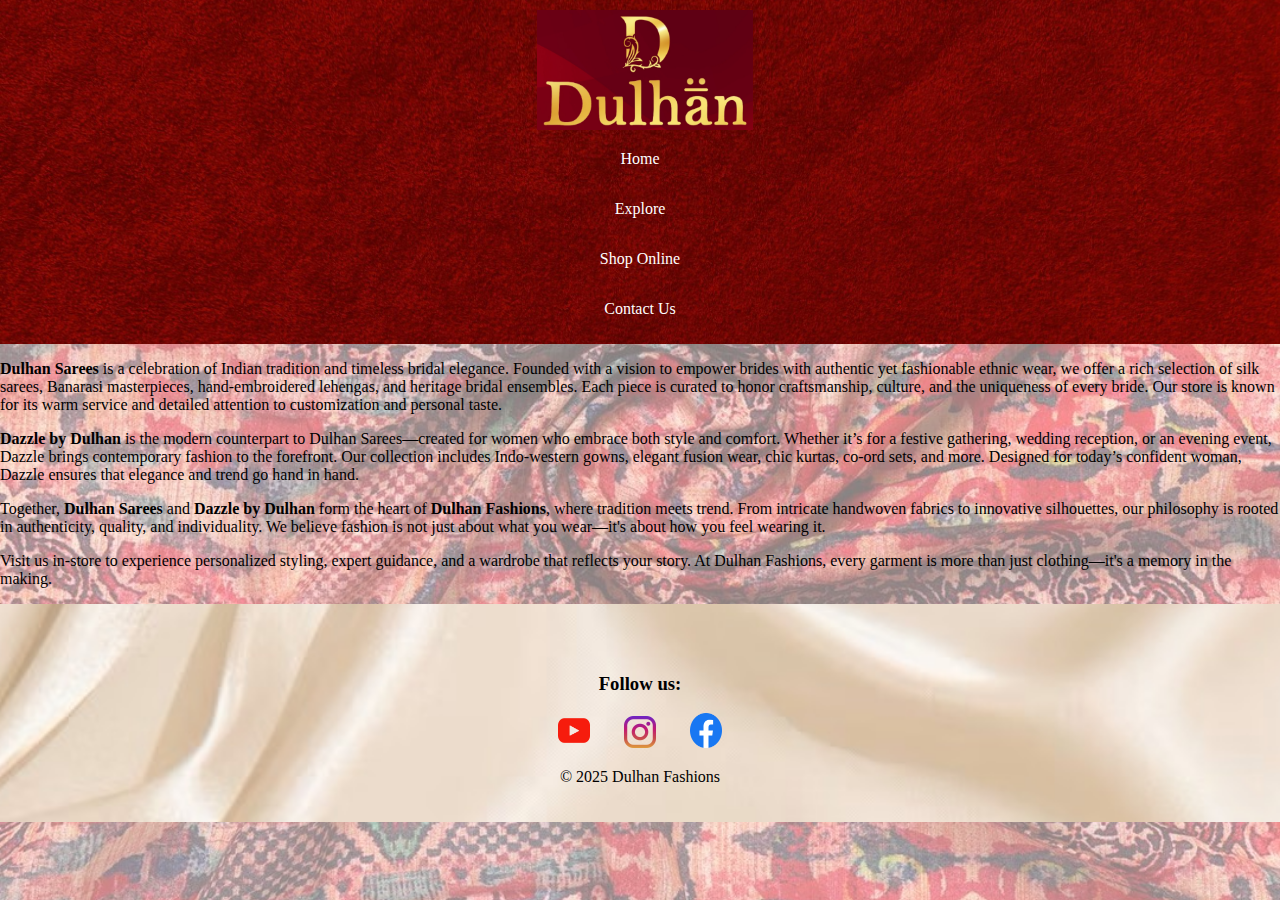
<file: about.html>
<!DOCTYPE html>
<html lang="en">
<head>
  <meta charset="UTF-8"/>
  <meta name="viewport" content="width=device-width, initial-scale=1.0"/>
  <title>About Us</title>
  <link rel="stylesheet" href="styles.css" />
   <link rel="icon" type="image/png" href="./assets/master-logo.png" />
</head>
<body>
    <div class="head">
   
    
   <a href=./index.html><img class="logo"  src =./assets/master-logo.png ></a>
    
    
   
    <p class="link"><a href="./index.html">Home</a></p>
    <p class="link"><a href="./explore.html">Explore</a></p>
    <p class="link"><a href="./shop.html">Shop Online</a></p>
   
  
    <p class="link"><a href="./contact.html">Contact Us</a></p>
    
    
</div>


<section class="about">
  <p><strong>Dulhan Sarees</strong> is a celebration of Indian tradition and timeless bridal elegance. Founded with a vision to empower brides with authentic yet fashionable ethnic wear, we offer a rich selection of silk sarees, Banarasi masterpieces, hand-embroidered lehengas, and heritage bridal ensembles. Each piece is curated to honor craftsmanship, culture, and the uniqueness of every bride. Our store is known for its warm service and detailed attention to customization and personal taste.</p>

  <p><strong>Dazzle by Dulhan</strong> is the modern counterpart to Dulhan Sarees—created for women who embrace both style and comfort. Whether it’s for a festive gathering, wedding reception, or an evening event, Dazzle brings contemporary fashion to the forefront. Our collection includes Indo-western gowns, elegant fusion wear, chic kurtas, co-ord sets, and more. Designed for today’s confident woman, Dazzle ensures that elegance and trend go hand in hand.</p>

  <p>Together, <strong>Dulhan Sarees</strong> and <strong>Dazzle by Dulhan</strong> form the heart of <strong>Dulhan Fashions</strong>, where tradition meets trend. From intricate handwoven fabrics to innovative silhouettes, our philosophy is rooted in authenticity, quality, and individuality. We believe fashion is not just about what you wear—it's about how you feel wearing it.</p>

  <p>Visit us in-store to experience personalized styling, expert guidance, and a wardrobe that reflects your story. At Dulhan Fashions, every garment is more than just clothing—it's a memory in the making.</p>
</section>




  <div class="bottom-container">
    <footer>
      <h3>Follow us:</h3>
      <a class="footer-link" href="https://youtube.com/@dulhansareesgondia/"><img height="35" width="32" src="./assets/youtube.png"></a>
      <a class="footer-link" href="https://www.instagram.com/maneeshaagrawalhora/"><img height="32" width="32" src="./assets/insta.png"></a>
      <a class="footer-link" href="https://www.facebook.com/Dulhangondia/"><img height="35" width="32" src="./assets/facebook.png"></a>
      <p class="copyright">© 2025 Dulhan Fashions</p>
    </footer>
  </div>
</body>
</html>
</file>
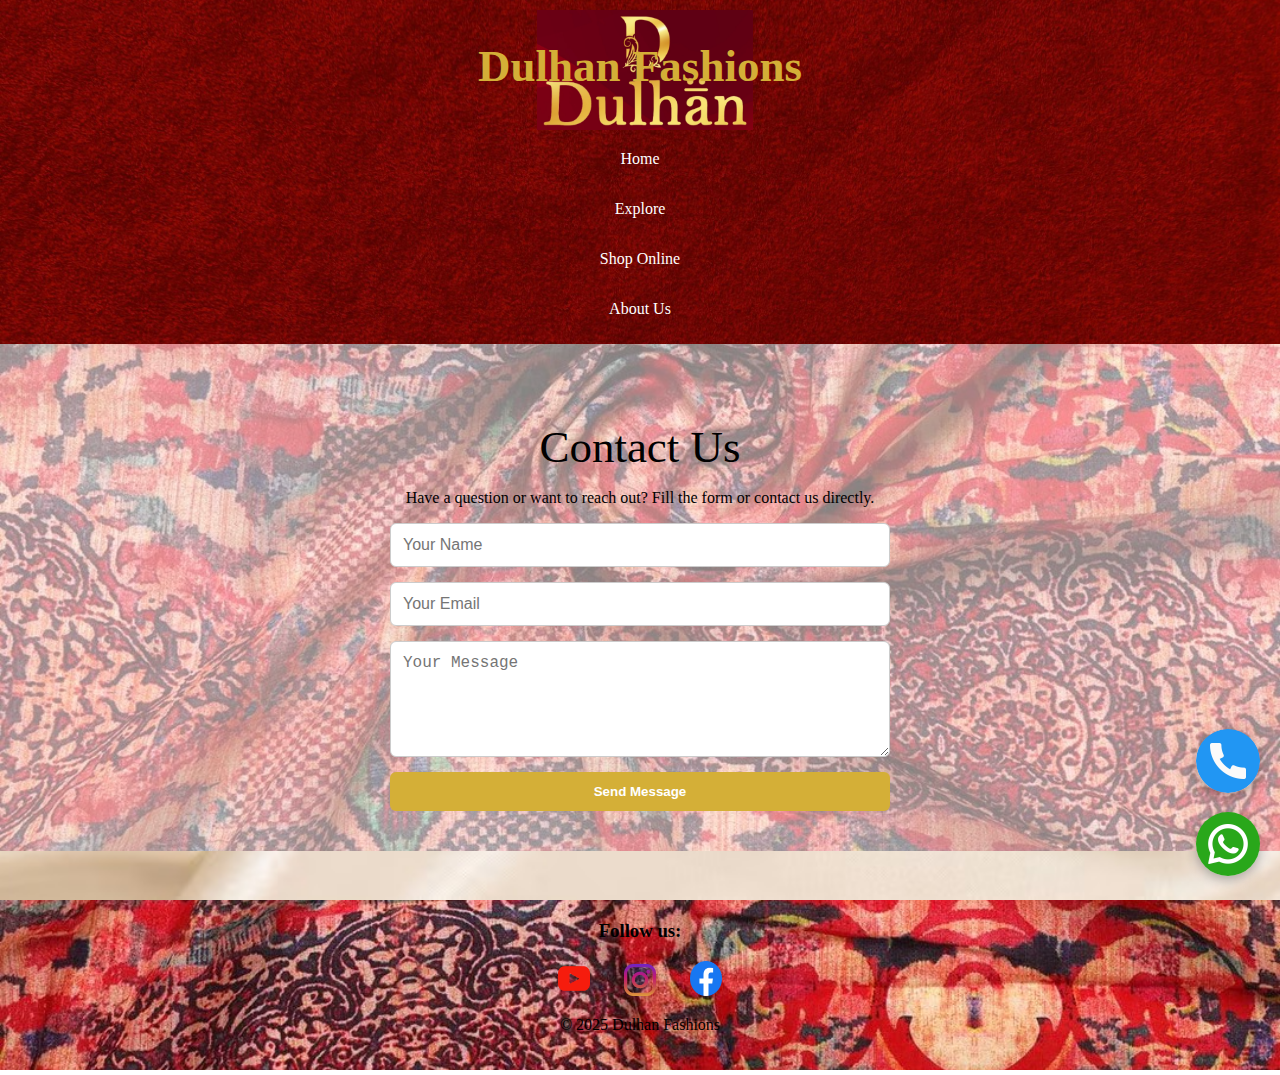
<file: contact.html>
<!DOCTYPE html>
<html lang="en">
<head>
  <meta charset="UTF-8" />
  <meta name="viewport" content="width=device-width, initial-scale=1.0"/>
  <title>Contact Us - Dulhan Fashions</title>
  <link rel="stylesheet" href="styles.css" />
   <link rel="icon" type="image/png" href="./assets/master-logo.png" />
</head>
<body>

  <div class="head">
    <a href="./index.html"><img class="logo" src="./assets/master-logo.png" /></a>
    <h1 class="brand-heading">Dulhan Fashions</h1>
    <p class="link"><a href="./index.html">Home</a></p>
    <p class="link"><a href="./explore.html">Explore</a></p>
    <p class="link"><a href="./shop.html">Shop Online</a></p>
    <p class="link"><a href="./about.html">About Us</a></p>
    
  </div>

  <section class="contact-section">
    <h2>Contact Us</h2>
    <p>Have a question or want to reach out? Fill the form or contact us directly.</p>

    <form class="contact-form" action="#" method="POST">
      <input type="text" placeholder="Your Name" required />
      <input type="email" placeholder="Your Email" required />
      <textarea placeholder="Your Message" rows="5" required></textarea>
      <button type="submit">Send Message</button>
    </form>
  </section>

  <!-- Floating Call & WhatsApp Icons -->
  <div class="floating-buttons">
    <a href="tel:+91982307880" class="floating-icon">
      <img src="./assets/call.png" alt="Call Us" />
    </a>
    <a href="https://wa.me/919823007880" target="_blank" class="floating-icon">
      <img src="./assets/whatsapp.png" alt="WhatsApp Us" />
    </a>
  </div>

  <div class="bottom-container">
    <footer>
      <h3>Follow us:</h3>
      <a class="footer-link" href="https://youtube.com/@dulhansareesgondia/"><img height="35" width="32" src="./assets/youtube.png"></a>
      <a class="footer-link" href="https://www.instagram.com/maneeshaagrawalhora/"><img height="32" width="32" src="./assets/insta.png"></a>
      <a class="footer-link" href="https://www.facebook.com/Dulhangondia/"><img height="35" width="32" src="./assets/facebook.png"></a>
      <p class="copyright">© 2025 Dulhan Fashions</p>
    </footer>
  </div>

</body>
</html>
</file>
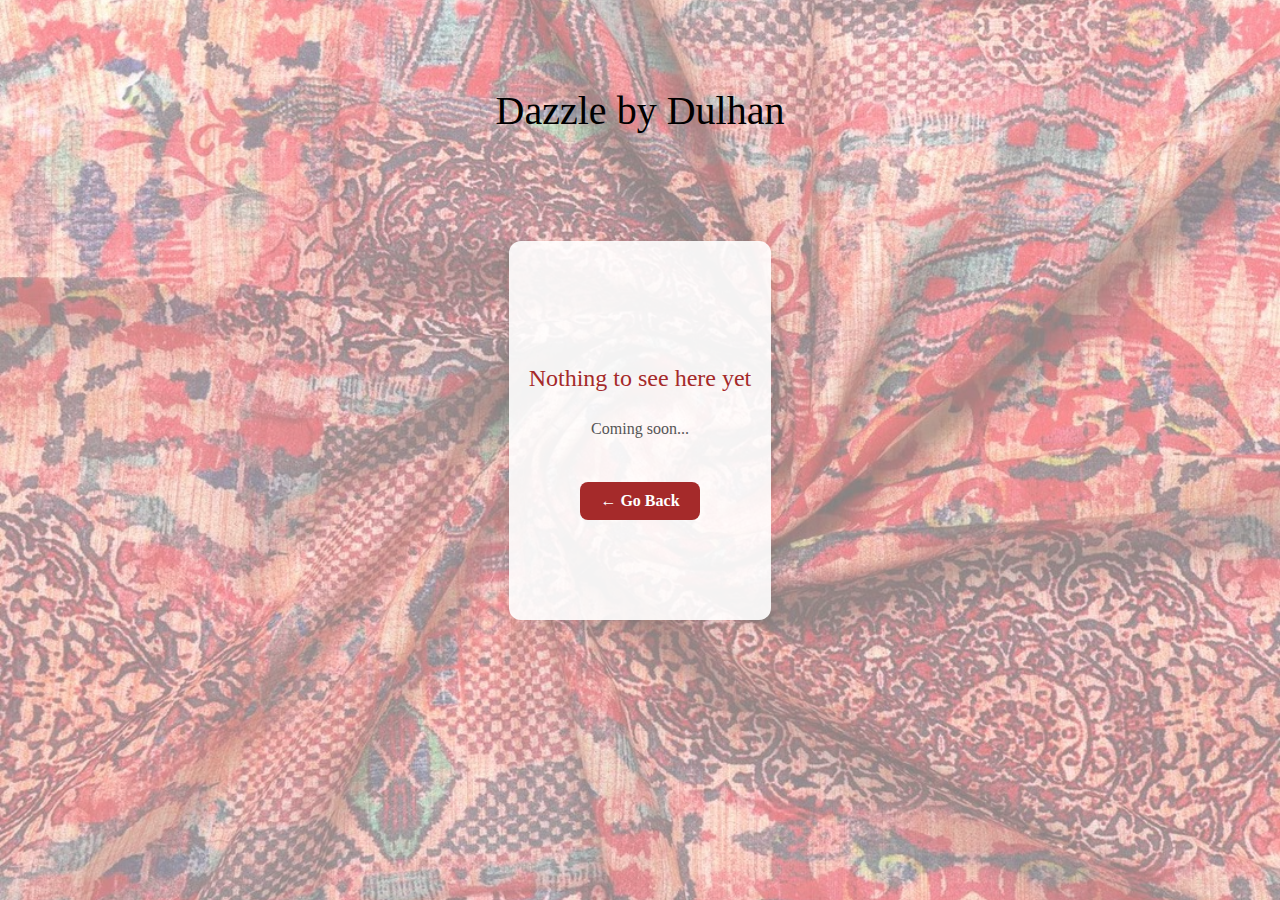
<file: dazzle.html>
<!DOCTYPE html>
<html lang="en">
<head>
  <meta charset="UTF-8" />
  <meta name="viewport" content="width=device-width, initial-scale=1.0"/>
  <title>Dazzle by Dulhan</title>
  <link rel="stylesheet" href="styles.css" />
  
</head>
<body>

  <div class="explore-header">
    <h1>Dazzle by Dulhan</h1>
  </div>

  <div class="shop-online-container">
    <p class="coming-soon">Nothing to see here yet</p>
    <p class="shop-desc">Coming soon...</p>
    <a href="index.html" class="go-back-button">← Go Back</a>
  </div>

</body>
</html>
</file>
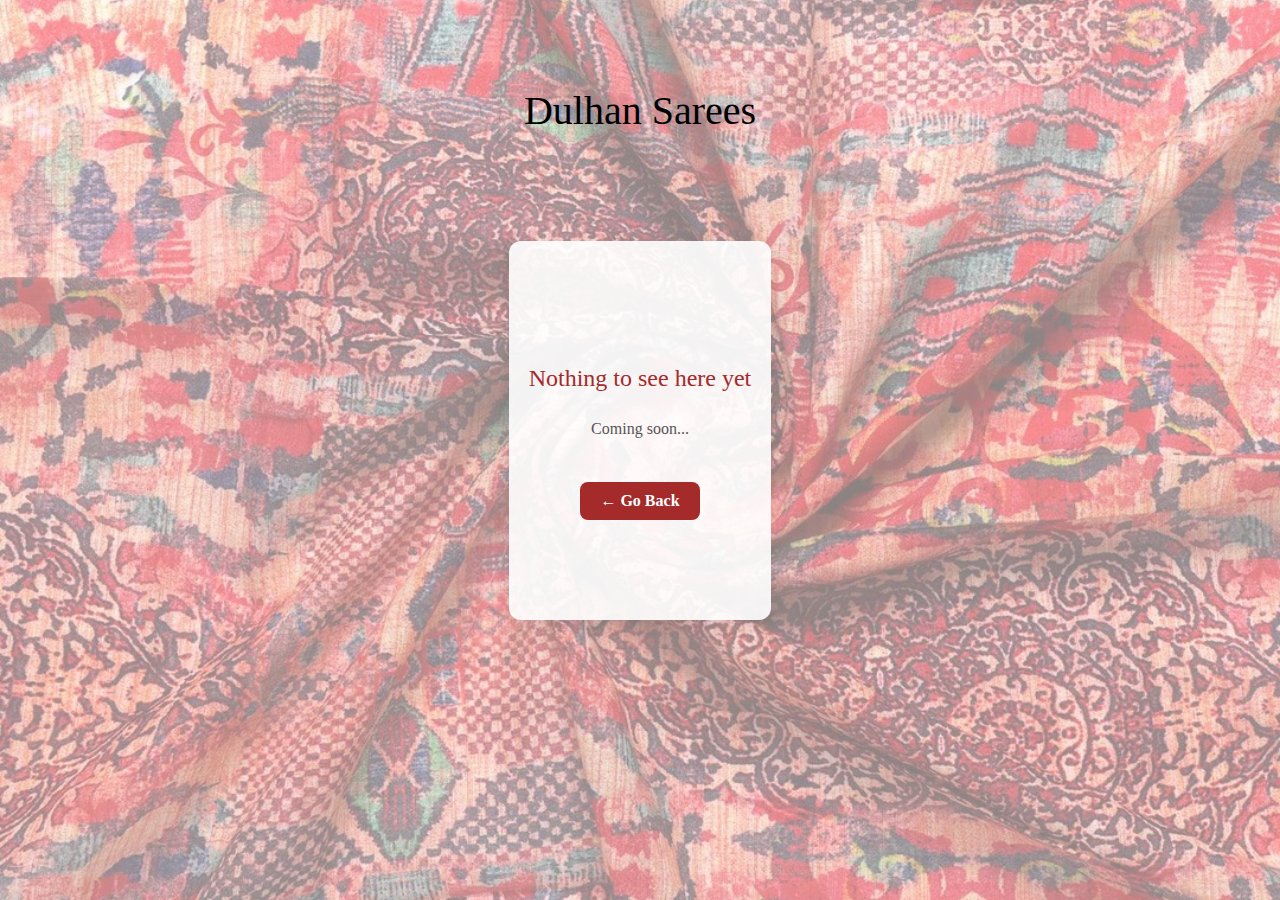
<file: dulhan.html>
<!DOCTYPE html>
<html lang="en">
<head>
  <meta charset="UTF-8" />
  <meta name="viewport" content="width=device-width, initial-scale=1.0"/>
  <title>Dulhan Sarees</title>
  <link rel="stylesheet" href="styles.css" />
  
</head>
<body>

  <div class="explore-header">
    <h1>Dulhan Sarees</h1>
  </div>

  <div class="shop-online-container">
    <p class="coming-soon">Nothing to see here yet</p>
    <p class="shop-desc">Coming soon...</p>
    <a href="index.html" class="go-back-button">← Go Back</a>
  </div>

</body>
</html>
</file>
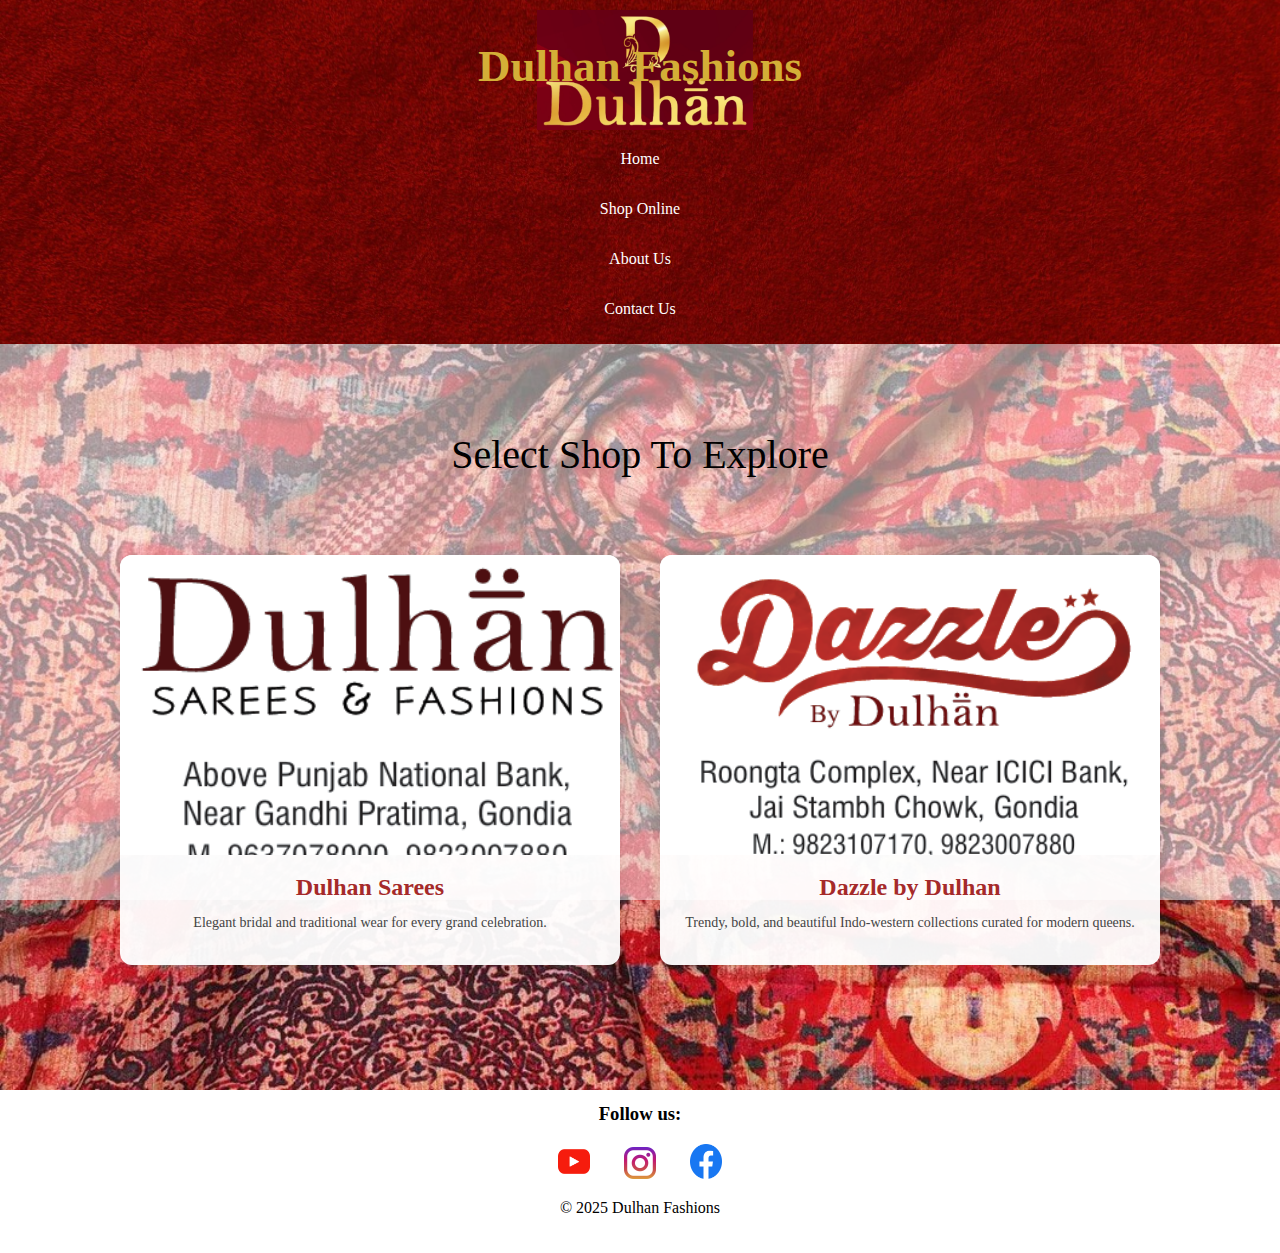
<file: explore.html>
<!DOCTYPE html>
<html lang="en">
<head>
  <meta charset="UTF-8" />
  <meta name="viewport" content="width=device-width, initial-scale=1.0"/>
  <title>Select Your Shop - Dulhan Fashions</title>
  <link rel="stylesheet" href="styles.css" />
   <link rel="icon" type="image/png" href="./assets/master-logo.png" />
</head>
<body>
         <div class="head">
   
    
   <a href=./index.html><img class="logo"  src =./assets/master-logo.png ></a>
    <h1 class="brand-heading">Dulhan Fashions</h1>
    
   
   <p class="link"><a href="./index.html">Home</a></p>
    <p class="link"><a href="./shop.html">Shop Online</a></p>
    
    <p class="link"><a href="./about.html">About Us</a></p>
  
    <p class="link"><a href="./contact.html">Contact Us</a></p>
    

</div>

  <div class="explore-header">
    <h1>Select Shop To Explore</h1>
  </div>

  <div class="shop-options">

    <a href="./dulhan.html" class="shop-card">
      <img src="./assets/dulhan.png" alt="Dulhan Sarees" />
      <h2>Dulhan Sarees</h2>
      <p>Elegant bridal and traditional wear for every grand celebration.</p>
    </a>

    <a href="./dazzle.html" class="shop-card">
      <img src="./assets/dazzle.png" alt="Dazzle by Dulhan" />
      <h2>Dazzle by Dulhan</h2>
      <p>Trendy, bold, and beautiful Indo-western collections curated for modern queens.</p>
    </a>

  </div>
  
  <div class="bottom-container">
    <footer>
      <h3>Follow us:</h3>
      <a class="footer-link" href="https://youtube.com/@dulhansareesgondia/"><img height="35" width="32" src="./assets/youtube.png"></a>
      <a class="footer-link" href="https://www.instagram.com/maneeshaagrawalhora/"><img height="32" width="32" src="./assets/insta.png"></a>
      <a class="footer-link" href="https://www.facebook.com/Dulhangondia/"><img height="35" width="32" src="./assets/facebook.png"></a>
      <p class="copyright">© 2025 Dulhan Fashions</p>
    </footer>
  </div>
</body>
</html>
</file>
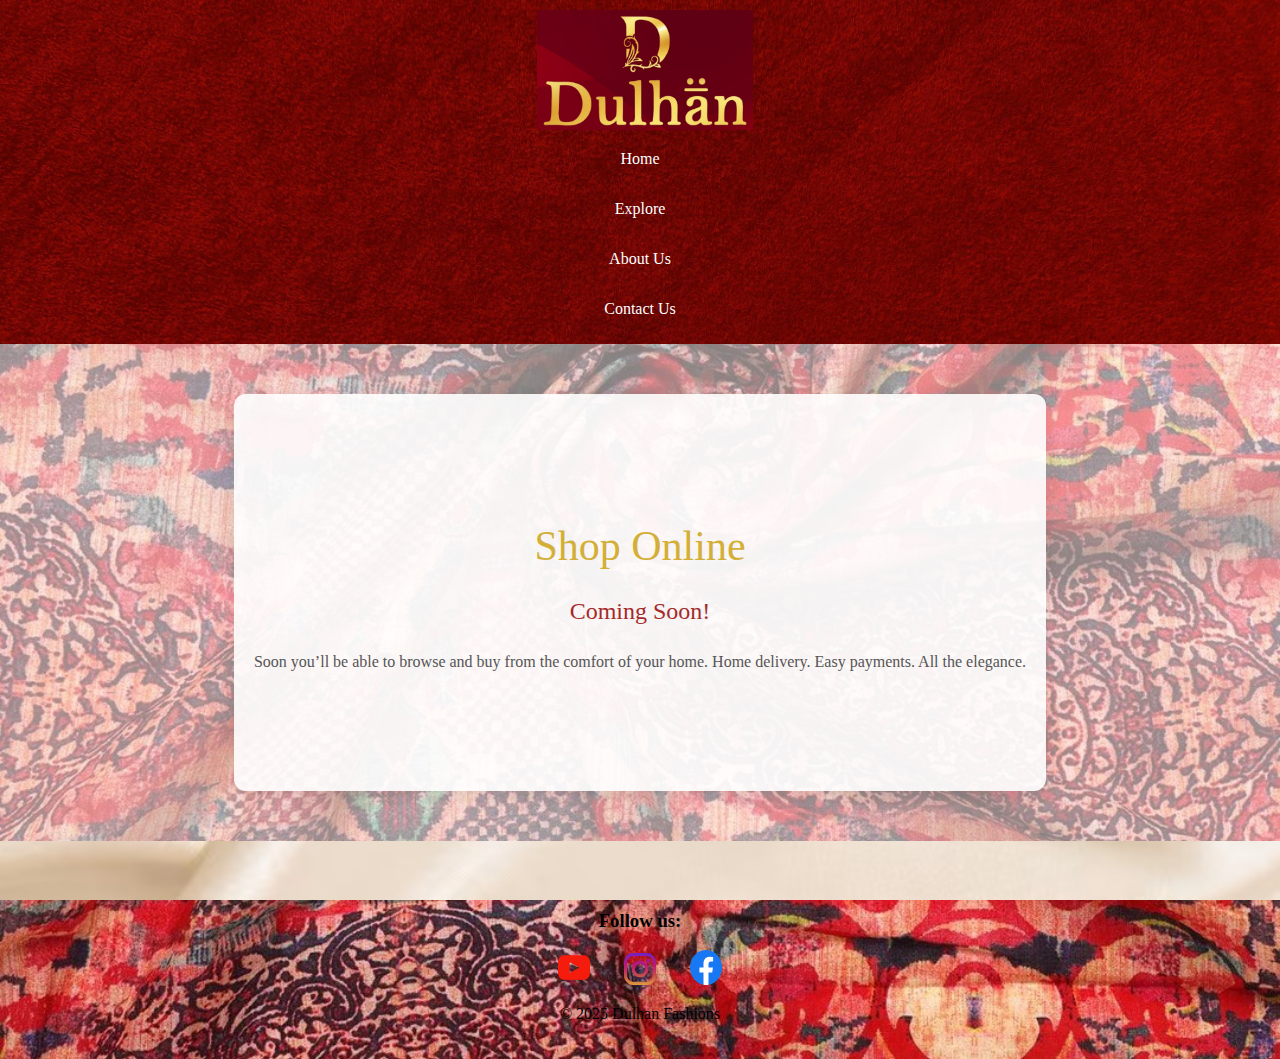
<file: shop.html>
<!DOCTYPE html>
<html lang="en">
<head>
  <meta charset="UTF-8" />
  <meta name="viewport" content="width=device-width, initial-scale=1.0"/>
  <title>Shop Online - Dulhan Fashions</title>
  <link rel="stylesheet" href="styles.css" />
   <link rel="icon" type="image/png" href="./assets/master-logo.png" />
</head>
<body>
      <div class="head">
   
    
   <a href=./index.html><img class="logo"  src =./assets/master-logo.png ></a>
    
    
   
   <p class="link"><a href="./index.html">Home</a></p>
    <p class="link"><a href="./explore.html">Explore</a></p>
    
    <p class="link"><a href="./about.html">About Us</a></p>
  
    <p class="link"><a href="./contact.html">Contact Us</a></p>
    

</div>

  <div class="shop-online-container">
    <h1>Shop Online</h1>
    <p class="coming-soon">Coming Soon!</p>
    <p class="shop-desc">Soon you’ll be able to browse and buy from the comfort of your home. Home delivery. Easy payments. All the elegance.</p>
  </div>
  <div class="bottom-container">
    <footer>
      <h3>Follow us:</h3>
      <a class="footer-link" href="https://youtube.com/@dulhansareesgondia/"><img height="35" width="32" src="./assets/youtube.png"></a>
      <a class="footer-link" href="https://www.instagram.com/maneeshaagrawalhora/"><img height="32" width="32" src="./assets/insta.png"></a>
      <a class="footer-link" href="https://www.facebook.com/Dulhangondia/"><img height="35" width="32" src="./assets/facebook.png"></a>
      <p class="copyright">© 2025 Dulhan Fashions</p>
    </footer>
  </div>
</body>
</html>
</file>
<file: styles.css>
/* -------- Global Tokens -------- */
:root{
  --gold:#d4af37;
  --brand-red:#a52a2a;
  --white-95:rgba(255,255,255,.95);
  --white-90:rgba(255,255,255,.9);
}

/* -------- Base Layout ---------- */
html,body{
  min-height:100%;
 
  margin:0;
  display:flex;
  flex-direction:column;
  font-family:'Merriweather', serif;
  color:#000;
}
body{
  padding:0;
  background: linear-gradient(rgba(255,255,255,0.5), rgba(255,255,255,0.5)),
              url('./assets/bg.png') center/cover fixed no-repeat;
  background-attachment:fixed;
  background-size:cover;
}
body>.bottom-container{margin-top:auto;}

/* ---------- Header ------------- */
.head{
  display:flex;
  flex-direction:column;
  align-items:center;
  padding:10px;
  background:url('./assets/rr.jpg') center/cover fixed no-repeat;
  position:relative;
}
.head-top{
  display:flex;
  justify-content:space-between;
  align-items:center;
  width:100%;
}
.logo{
  height:120px;
  align-self:flex-start;
  margin-left:10px;
}
.brand-heading{
  position:absolute;
  top:10px;
  left:50%;
  transform:translateX(-50%);
  font:700 45px 'Times New Roman',serif;
  color:var(--gold);
  white-space:nowrap;
  pointer-events:none;
}
.navbar{
  display:flex;
  justify-content:center;
  flex-wrap:wrap;
  gap:20px;
  margin-top:100px;
}
.link{
  text-align:center;
}
.link a{
  color:#fff;
  text-decoration:none;
  transition:color .3s ease;
}
.link a:hover{color:var(--gold);text-decoration:underline;}

/* -------- Main Sections -------- */
.shop-sections{
  display:flex;
  flex-wrap:wrap;
  justify-content:center;
  gap:20px;
  padding:5px;
}
.shop.half{
  flex:1 1 400px;
  max-width:550px;
  height:100%;
  padding:20px;
  margin-top:0;
  border-radius:10px;
  text-align:center;
  color:#000;
  background:linear-gradient(to bottom, var(--white-90), rgba(255,255,255,.8));
  box-shadow:0 4px 12px rgba(0,0,0,.1);
}
.shop-photo{width:100%;border-radius:8px;margin-top:15px;}
.shop-logo{height:80px;width:50%;}

/* -------- Footer --------------- */
.bottom-container{
  padding:50px 0 20px;
  text-align:center;
  color:#000;
  background:url('./assets/nn.jpg') center/cover fixed no-repeat;
}
.footer-link{padding:5px 15px;}

/* -------- Explore & Gallery ---- */
.explore h2,
.gallery h2{
  font:50px 'Georgia',serif;
  text-align:center;
  margin:0 0 20px;
}
.gallery{
  margin-top:80px;
  padding:10px;

}
.gallery-slider{
  display:flex;
  overflow-x:auto;
  gap:16px;
  padding:10px 0;
  scroll-snap-type:x mandatory;
}
.gallery-slider img{
  height:400px;
  flex-shrink:0;
  border-radius:12px;
  object-fit:cover;
  box-shadow:0 4px 12px rgba(0,0,0,.1);
}

/* -------- Explore Cards -------- */
.explore-header{margin:60px 0 30px;text-align:center;}
.explore-header h1{font:40px 'Georgia',serif;color:#000;}

.shop-options{
  display:flex;
  flex-wrap:wrap;
  justify-content:center;
  gap:40px;
  padding:20px;
  width:100%;
  max-width:1100px;
  margin:auto;
}
.shop-card{
  width:500px;
  margin-bottom:50px;
  text-align:center;
  text-decoration:none;
  color:inherit;
  background:var(--white-95);
  border-radius:12px;
  box-shadow:0 4px 16px rgba(0,0,0,.1);
  transition:transform .3s ease;
}
.shop-card:hover{transform:translateY(-4px);}
.shop-card img{
  width:100%;
  height:300px;
  object-fit:cover;
  border-radius:12px 12px 0 0;
}
.shop-card h2{
  margin:15px 0 5px;
  font-family:'Georgia',serif;
  color:var(--brand-red);
}
.shop-card p{padding:0 15px 20px;font-size:14px;color:#444;}

/* ---------- Shop Online -------- */
.shop-online-container{
  max-width:800px;
  margin:50px auto;
  padding:100px 20px;
  text-align:center;
  background:var(--white-90);
  border-radius:12px;
  box-shadow:0 4px 16px rgba(0,0,0,.1);
}
.shop-online-container h1{font:42px 'Georgia',serif;color:var(--gold);} 
.shop-online-container .coming-soon{font-size:24px;color:var(--brand-red);} 
.shop-online-container .shop-desc{font-size:16px;color:#555;line-height:1.6;}
.go-back-button{
  display:inline-block;
  margin-top:25px;
  padding:10px 20px;
  background:var(--brand-red);
  color:#fff;
  font-weight:bold;
  border-radius:8px;
  text-decoration:none;
  transition:background .3s ease;
}
.go-back-button:hover{background:#7a1e1e;}

.shop-link{display:block;text-decoration:none;color:inherit;transition:transform .3s ease,box-shadow .3s ease;}
.shop-link:hover .shop{transform:scale(1.03);box-shadow:0 6px 18px rgba(0,0,0,.2);}

/* ---------- Contact ------------ */
.contact-section{padding:40px 20px;text-align:center;}
.contact-section h2{font:45px 'Georgia',serif;margin-bottom:10px;}
.contact-form{max-width:500px;margin:auto;display:flex;flex-direction:column;gap:15px;}
.contact-form input,
.contact-form textarea{padding:12px;border:1px solid #ccc;border-radius:6px;font-size:16px;}
.contact-form button{padding:12px;background:var(--gold);color:#fff;font-weight:bold;border:none;border-radius:6px;cursor:pointer;transition:background .3s;}
.contact-form button:hover{background:#b38e2e;}

/* ----- Floating Utilities ------ */
.floating-buttons{
  position:fixed;
  bottom:20px;
  right:20px;
  display:flex;
  flex-direction:column;
  gap:15px;
  z-index:1000;
}
.floating-icon img{
  width:64px;
  height:64px;
  border-radius:50%;
  box-shadow:0 4px 12px rgba(0,0,0,.3);
  transition:transform .2s ease;
}
.floating-icon:hover img{transform:scale(1.1);}

/* ----------- Media ------------- */
@media(max-width:768px){
  body{background-attachment:scroll;}
  .logo{height:100px;}
  .brand-heading{font-size:28px;top:10px;transform:translateX(-50%);}
  .navbar{margin-top:80px;gap:10px;}
  .link{margin:5px 10px;}
  .shop-sections,.shop-options{gap:25px;}
  .shop.half{max-width:95%;padding:15px;}
  .shop-card{width:90%;}
  .gallery-slider img{height:250px;}
  .explore h2,.gallery h2{font-size:32px;}
  .floating-icon img{width:50px;height:50px;}
}
@media(max-width:480px){
  .logo{height:80px;}
  .gallery-slider img{height:180px;}
  .shop-online-container{padding:30px 15px;margin:20px 10px;}
  .brand-heading{font-size:24px;top:10px;}
  .navbar{margin-top:70px;gap:8px;}
}
</file>
